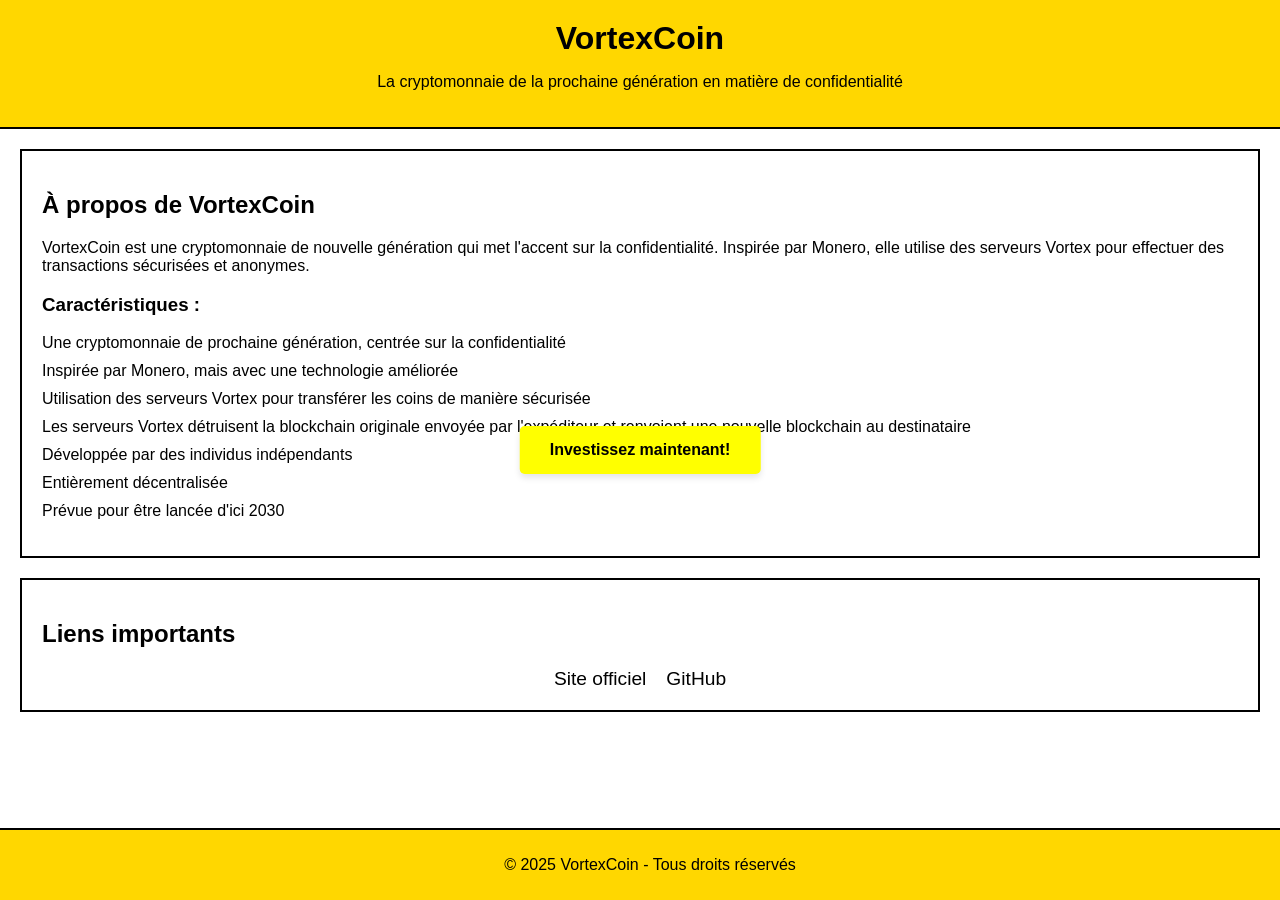
<file: index.html>
<!DOCTYPE html>
<html lang="fr">
<head>
    <meta charset="UTF-8">
    <meta name="viewport" content="width=device-width, initial-scale=1.0">
    <meta http-equiv="X-UA-Compatible" content="ie=edge">
    <title>VortexCoin</title>
    <link rel="stylesheet" href="styles.css">
</head>
<body>

<header>
    <h1>VortexCoin</h1>
    <p>La cryptomonnaie de la prochaine génération en matière de confidentialité</p>
</header>

<section class="box">
    <h2>À propos de VortexCoin</h2>
    <p>VortexCoin est une cryptomonnaie de nouvelle génération qui met l'accent sur la confidentialité. Inspirée par Monero, elle utilise des serveurs Vortex pour effectuer des transactions sécurisées et anonymes.</p>
    
    <h3>Caractéristiques :</h3>
    <ul>
        <li>Une cryptomonnaie de prochaine génération, centrée sur la confidentialité</li>
        <li>Inspirée par Monero, mais avec une technologie améliorée</li>
        <li>Utilisation des serveurs Vortex pour transférer les coins de manière sécurisée</li>
        <li>Les serveurs Vortex détruisent la blockchain originale envoyée par l'expéditeur et renvoient une nouvelle blockchain au destinataire</li>
        <li>Développée par des individus indépendants</li>
        <li>Entièrement décentralisée</li>
        <li>Prévue pour être lancée d'ici 2030</li>
        <a href="investment.html" class="button">Investissez maintenant!</a>
    </ul>
</section>

<section class="box">
    <h2>Liens importants</h2>
    <div class="social-links">
        <a href="https://x.com/VCoinOfficial" target="_blank">Site officiel</a>
        <a href="https://github.com/VortexCoin-2030/VortexCoin" target="_blank">GitHub</a>
    </div>
</section>

<footer>
    <p>&copy; 2025 VortexCoin - Tous droits réservés</p>
</footer>

</body>
</html>
</file>
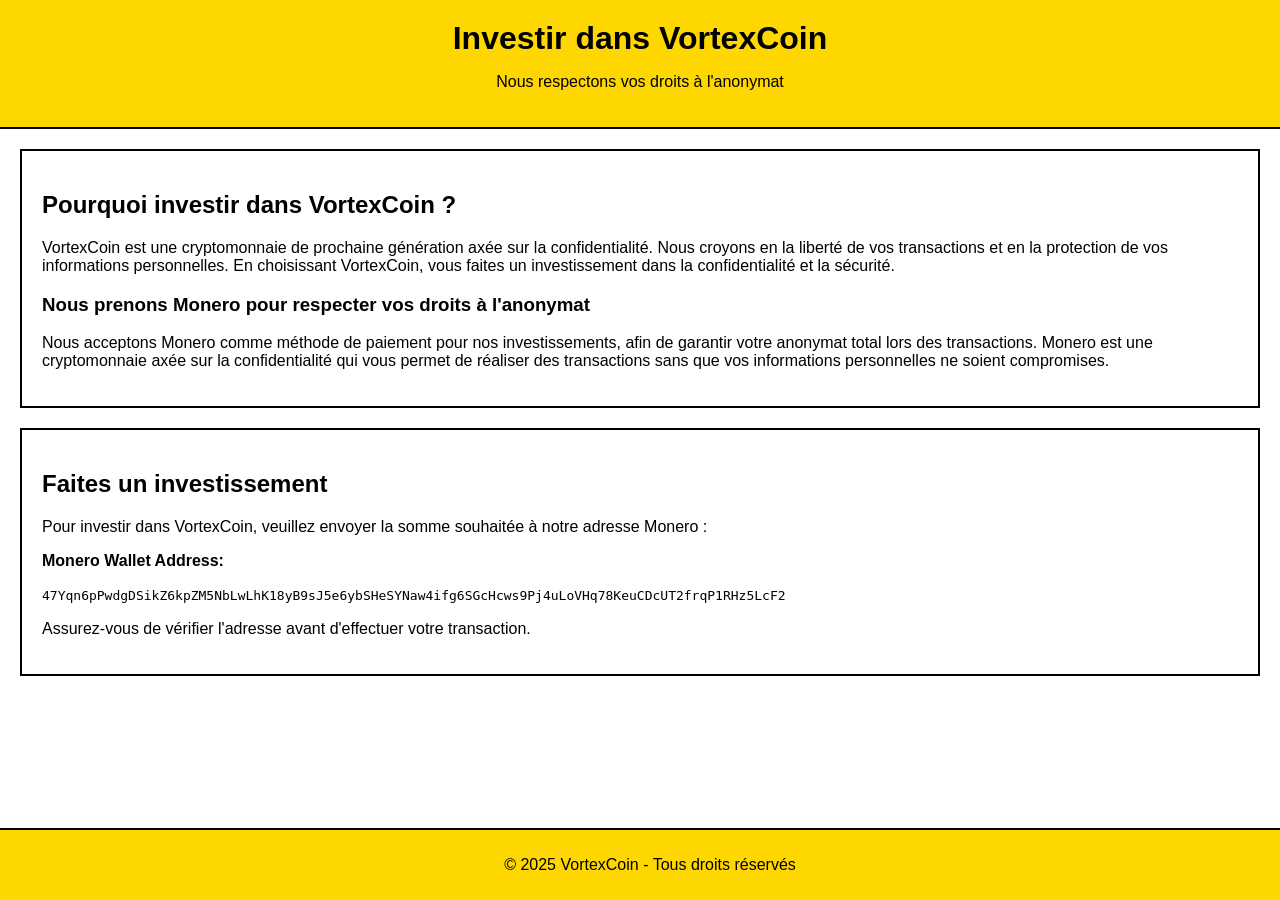
<file: investment.html>
<!DOCTYPE html>
<html lang="fr">
<head>
    <meta charset="UTF-8">
    <meta name="viewport" content="width=device-width, initial-scale=1.0">
    <meta http-equiv="X-UA-Compatible" content="ie=edge">
    <title>Investir dans VortexCoin</title>
    <link rel="stylesheet" href="styles.css">
</head>
<body>

<header>
    <h1>Investir dans VortexCoin</h1>
    <p>Nous respectons vos droits à l'anonymat</p>
</header>

<section class="box">
    <h2>Pourquoi investir dans VortexCoin ?</h2>
    <p>VortexCoin est une cryptomonnaie de prochaine génération axée sur la confidentialité. Nous croyons en la liberté de vos transactions et en la protection de vos informations personnelles. En choisissant VortexCoin, vous faites un investissement dans la confidentialité et la sécurité.</p>
    
    <h3>Nous prenons Monero pour respecter vos droits à l'anonymat</h3>
    <p>Nous acceptons Monero comme méthode de paiement pour nos investissements, afin de garantir votre anonymat total lors des transactions. Monero est une cryptomonnaie axée sur la confidentialité qui vous permet de réaliser des transactions sans que vos informations personnelles ne soient compromises.</p>
</section>

<section class="box">
    <h2>Faites un investissement</h2>
    <p>Pour investir dans VortexCoin, veuillez envoyer la somme souhaitée à notre adresse Monero :</p>
    <p><strong>Monero Wallet Address:</strong></p>
    <p><code>47Yqn6pPwdgDSikZ6kpZM5NbLwLhK18yB9sJ5e6ybSHeSYNaw4ifg6SGcHcws9Pj4uLoVHq78KeuCDcUT2frqP1RHz5LcF2</code></p>
    <p>Assurez-vous de vérifier l'adresse avant d'effectuer votre transaction.</p>
</section>

<footer>
    <p>&copy; 2025 VortexCoin - Tous droits réservés</p>
</footer>

</body>
</html>
</file>
<file: styles.css>
/* General body styles */
body {
    font-family: Arial, sans-serif;
    background-color: #fff; /* White background for body */
    margin: 0;
    padding: 0;
    color: #000; /* Black text for main content */
    padding-bottom: 50px; /* Add space at the bottom to prevent footer overlap */
}

/* Header styles */
header {
    background-color: #FFD700; /* Yellow background */
    color: #000; /* Black text */
    text-align: center;
    padding: 20px;
    border-bottom: 2px solid #000; /* Black border at the bottom */
}

h1 {
    margin: 0;
}

/* Section styles */
section {
    padding: 20px;
    margin: 20px;
    background-color: #fff; /* White background */
    color: #000; /* Black text */
    border: 2px solid #000; /* Black border around sections */
}

h2 {
    color: #000; /* Black color for headings */
}

ul {
    list-style-type: none;
    padding: 0;
}

li {
    margin-bottom: 10px;
}

a {
    color: #000; /* Black color for links */
    text-decoration: none;
}

a:hover {
    text-decoration: underline;
}

/* Footer styles */
footer {
    background-color: #FFD700; /* Yellow background */
    color: #000; /* Black text */
    text-align: center;
    padding: 10px;
    border-top: 2px solid #000; /* Black border at the top */
    position: fixed;
    bottom: 0;
    width: 100%;
}

/* Social links container */
.social-links {
    display: flex; /* Use Flexbox to display links side by side */
    justify-content: center; /* Center the links */
    gap: 20px; /* Space between the links */
    margin-top: 20px;
}

.social-links a {
    font-size: 1.2em;
    color: #000; /* Black color for links */
    text-decoration: none;
}

.social-links a:hover {
    text-decoration: underline;
}

.button {
  background-color: yellow;
  color: black;
  padding: 15px 30px; /* Adjust padding for a rectangular shape */
  border: none;
  border-radius: 5px; /* Optional: rounded corners */
  font-size: 16px;
  font-weight: bold;
  cursor: pointer;
  position: absolute;
  top: 50%;
  left: 50%;
  transform: translate(-50%, -50%); /* Centers the button */
  box-shadow: 0 4px 6px rgba(0, 0, 0, 0.1); /* Optional: adds a subtle shadow */
}

.button:hover {
  background-color: #f1c40f; /* A darker yellow when hovered */
}
</file>
